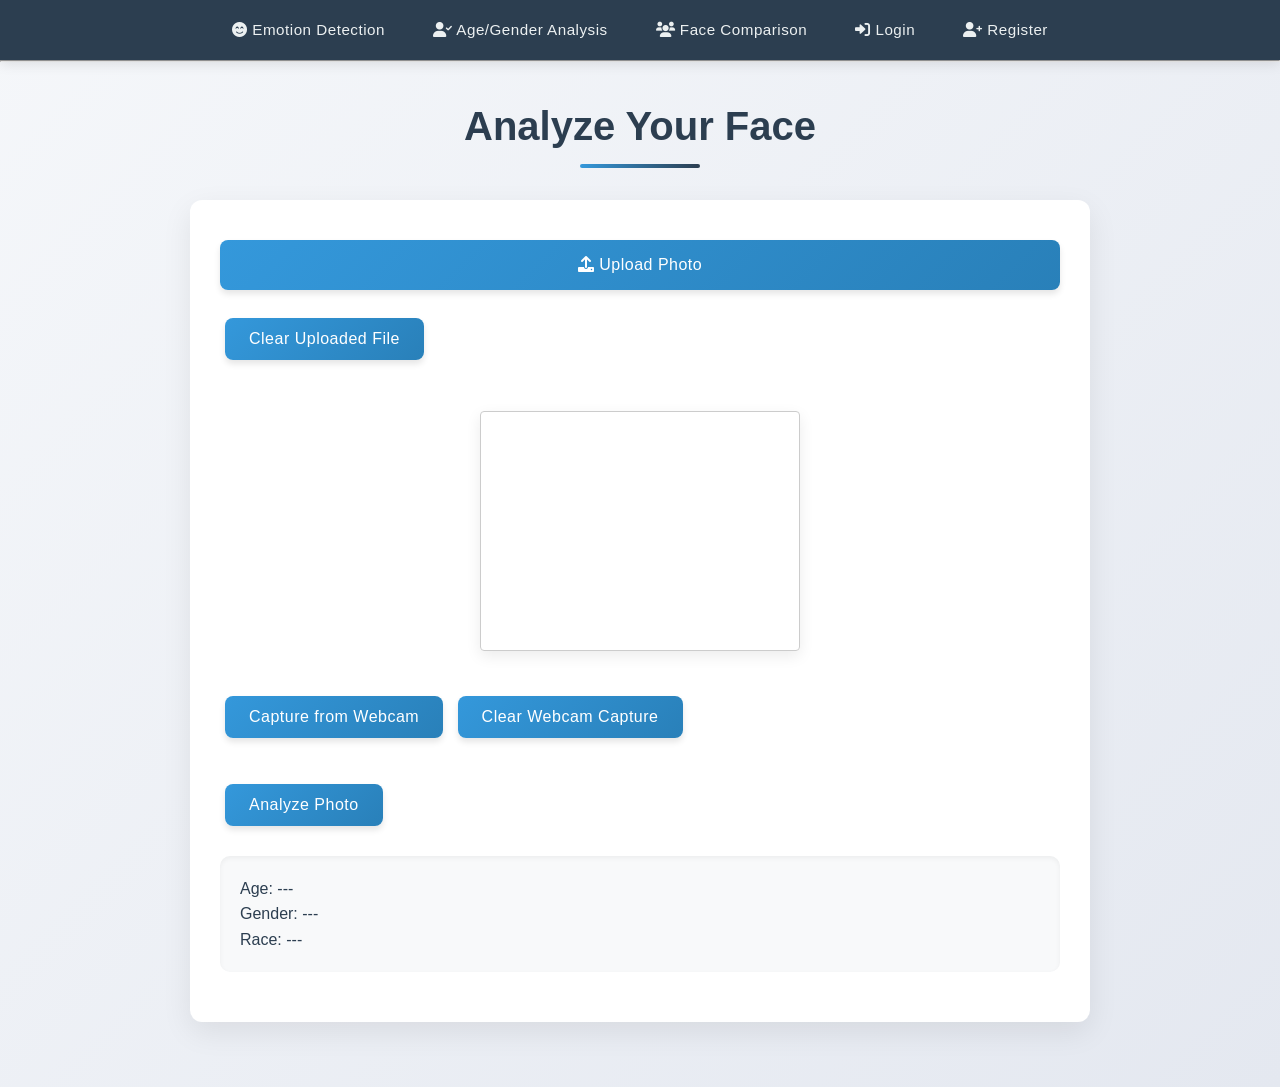
<file: frontend/analyze.html>
<!DOCTYPE html>
<html lang="en">
<head>
    <meta charset="UTF-8">
    <meta name="viewport" content="width=device-width, initial-scale=1.0">
    <title>Face Analysis</title>
    <link rel="stylesheet" href="https://cdnjs.cloudflare.com/ajax/libs/font-awesome/6.0.0-beta3/css/all.min.css">
    <link rel="stylesheet" href="style.css">
    <script src="script.js" defer></script>
</head>
<body>
    <nav class="navbar">
        <ul>
            <li><a href="index.html"><i class="fas fa-smile-beam"></i> Emotion Detection</a></li>
            <li><a href="analyze.html" class="active"><i class="fas fa-user-check"></i> Age/Gender Analysis</a></li>
            <li><a href="demo.html"><i class="fas fa-users"></i> Face Comparison</a></li>
            <li><a href="login.html"><i class="fas fa-sign-in-alt"></i> Login</a></li>
            <li><a href="register.html"><i class="fas fa-user-plus"></i> Register</a></li>
            <li><a href="profile.html"><i class="fas fa-id-card"></i> Profile</a></li>
        </ul>
    </nav>
    <hr class="nav-divider">

    <h1>Analyze Your Face</h1>

    <div class="container">
        <div class="file-input-container">
            <input type="file" id="uploadInput" accept="image/*">
            <label for="uploadInput" class="file-input-label"><i class="fas fa-upload"></i> Upload Photo</label>
            <div id="fileNameDisplay" class="file-name"></div>
        </div>
        
        <button id="clearUploadBtn">Clear Uploaded File</button><br><br>

        <video id="webcam" width="320" height="240" autoplay playsinline style="border: 1px solid #ccc; border-radius: 4px; margin-bottom: 10px;"></video><br>
        <button id="captureBtn">Capture from Webcam</button>
        <button id="clearCaptureBtn">Clear Webcam Capture</button><br><br>

        <canvas id="canvas" width="320" height="240" style="display:none;"></canvas>

        <button id="analyzeBtn">Analyze Photo</button>

        <div id="result" style="margin-top:20px;">
            <div>Age: <span id="age">---</span></div>
            <div>Gender: <span id="gender">---</span></div>
            <div>Race: <span id="race">---</span></div>
        </div>
    </div>

    <script>
    let capturedImage = null;

    document.addEventListener('DOMContentLoaded', function() {
        const uploadInput = document.getElementById('uploadInput');
        const analyzeBtn = document.getElementById('analyzeBtn');
        const captureBtn = document.getElementById('captureBtn');
        const clearUploadBtn = document.getElementById('clearUploadBtn');
        const clearCaptureBtn = document.getElementById('clearCaptureBtn');
        const canvas = document.getElementById('canvas');
        const webcam = document.getElementById('webcam');
        
        if (uploadInput) {
            uploadInput.addEventListener('change', function() {
                const fileName = this.files[0] ? this.files[0].name : '';
                document.getElementById('fileNameDisplay').textContent = fileName;
            });
        }

        if (webcam && !webcam.srcObject) {
            navigator.mediaDevices.getUserMedia({ video: true })
                .then((stream) => {
                    webcam.srcObject = stream;
                })
                .catch((err) => {
                    console.error("Error accessing webcam in analyze.html:", err);
                });
        }

        if (captureBtn && canvas && webcam) {
            captureBtn.addEventListener('click', () => {
                const ctx = canvas.getContext('2d');
                ctx.drawImage(webcam, 0, 0, canvas.width, canvas.height);
                capturedImage = canvas.toDataURL('image/jpeg');
                if (uploadInput) uploadInput.value = '';
                const fileNameDisplay = document.getElementById('fileNameDisplay');
                if (fileNameDisplay) fileNameDisplay.textContent = '';
                alert("Captured from webcam!");
            });
        }

        if (clearUploadBtn) {
            clearUploadBtn.addEventListener('click', () => {
                if (uploadInput) uploadInput.value = '';
                const fileNameDisplay = document.getElementById('fileNameDisplay');
                if (fileNameDisplay) fileNameDisplay.textContent = '';
                alert("Uploaded file cleared.");
            });
        }

        if (clearCaptureBtn) {
            clearCaptureBtn.addEventListener('click', () => {
                capturedImage = null;
                alert("Webcam capture cleared.");
            });
        }

        if (uploadInput) {
            uploadInput.addEventListener('change', () => {
                if (uploadInput.files.length > 0) {
                    capturedImage = null;
                }
            });
        }

        if (analyzeBtn) {
            analyzeBtn.addEventListener('click', async () => {
                if (capturedImage) {
                    await sendImageForAnalysis(capturedImage);
                } else if (uploadInput && uploadInput.files.length > 0) {
                    const file = uploadInput.files[0];
                    const reader = new FileReader();
                    reader.onloadend = async function () {
                        await sendImageForAnalysis(reader.result);
                    };
                    reader.readAsDataURL(file);
                } else {
                    alert("Please upload a photo or capture from webcam first.");
                }
            });
        }
    });

    async function sendImageForAnalysis(imageData) {
        try {
            const response = await fetch('http://127.0.0.1:5000/api/analyze', {
                method: 'POST',
                headers: { 'Content-Type': 'application/json' },
                body: JSON.stringify({ image: imageData })
            });

            const data = await response.json();

            if (response.ok) {
                document.getElementById('age').textContent = data.age;
                document.getElementById('gender').textContent = data.gender;
                document.getElementById('race').textContent = data.race;
            } else {
                alert(data.error);
            }
        } catch (error) {
            console.error("Error analyzing image:", error);
            alert("Failed to analyze image.");
        }
    }
    </script>
</body>
</html>
</file>
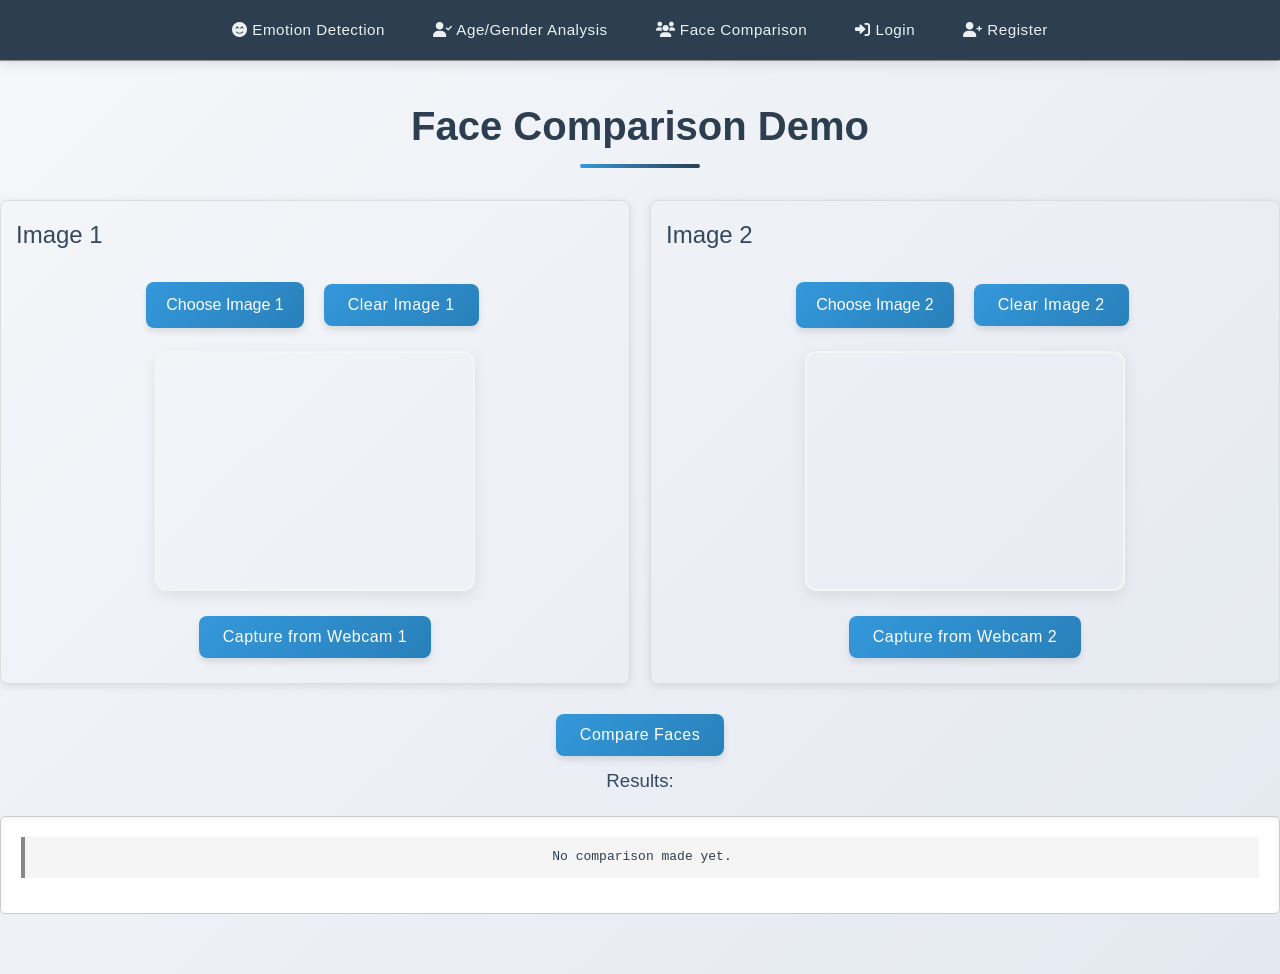
<file: frontend/demo.html>
<!DOCTYPE html>
<html lang="en">
<head>
  <meta charset="UTF-8" />
  <title>Face Comparison Demo</title>
  <style>
    body {
      font-family: Arial, sans-serif;
    }
    video, canvas, img {
      border: 1px solid #ccc;
      margin: 5px;
    }
    .container {
      margin-bottom: 20px;
    }
    code {
      display: block;
      background: #f5f5f5;
      padding: 10px;
      border-left: 4px solid #888;
      white-space: pre-wrap;
      margin-bottom: 15px;
    }
    pre#result {
      background: #fff;
      padding: 20px;
      border: 1px solid #ccc;
      border-radius: 5px;
    }

    .input-group {
      display: flex;
      justify-content: center;
      align-items: center;
      gap: 15px;
      flex-wrap: wrap;
      margin-bottom: 10px;
    }

    .button-center {
      text-align: center;
      margin-top: 10px;
    }

    .file-label {
      padding: 10px 20px;
      font-size: 16px;
      background: linear-gradient(135deg, #3498db 0%, #2980b9 100%);
      color: white;
      border: none;
      border-radius: 8px;
      cursor: pointer;
      transition: all 0.3s ease;
      display: inline-block;
      text-align: center;
      box-shadow: 0 4px 6px rgba(0, 0, 0, 0.1);
    }
    
    .file-label:hover {
      background: linear-gradient(135deg, #2980b9 0%, #2c3e50 100%);
      transform: translateY(-2px);
      box-shadow: 0 6px 12px rgba(0, 0, 0, 0.15);
    }

    input[type="file"] {
      display: none;
    }

    .comparison-container {
      display: flex;
      justify-content: space-between;
      gap: 20px;
      flex-wrap: wrap;
    }

    .image-container {
      flex: 1;
      min-width: 320px;
      border: 1px solid #ddd;
      border-radius: 8px;
      padding: 15px;
      box-shadow: 0 2px 8px rgba(0,0,0,0.1);
    }

    .compare-section {
      width: 100%;
      text-align: center;
      margin-top: 20px;
    }

  </style>
  <link rel="stylesheet" href="https://cdnjs.cloudflare.com/ajax/libs/font-awesome/6.0.0-beta3/css/all.min.css">
  <link rel="stylesheet" href="style.css">
  <script src="script.js"></script>
</head>
<body>
  <nav class="navbar">
    <ul>
        <li><a href="index.html" class="active"><i class="fas fa-smile-beam"></i> Emotion Detection</a></li>
        <li><a href="analyze.html"><i class="fas fa-user-check"></i> Age/Gender Analysis</a></li>
        <li><a href="demo.html"><i class="fas fa-users"></i> Face Comparison</a></li>
        <li><a href="login.html"><i class="fas fa-sign-in-alt"></i> Login</a></li>
        <li><a href="register.html"><i class="fas fa-user-plus"></i> Register</a></li>
        <li><a href="profile.html"><i class="fas fa-id-card"></i> Profile</a></li>
    </ul>
  </nav>
<hr class="nav-divider">

<h1>Face Comparison Demo</h1>

<div class="comparison-container">
  <div class="image-container">
    <h2>Image 1</h2>
    <div class="input-group">
      <label for="file1" class="file-label">Choose Image 1</label>
      <input type="file" id="file1" accept="image/*">
      <button onclick="clearImage(1)">Clear Image 1</button>
    </div>
    <video id="video1" width="320" height="240" autoplay playsinline></video>
    <div class="button-center">
      <button onclick="captureFromWebcam(1)">Capture from Webcam 1</button>
    </div>
  </div>

  <div class="image-container">
    <h2>Image 2</h2>
    <div class="input-group">
      <label for="file2" class="file-label">Choose Image 2</label>
      <input type="file" id="file2" accept="image/*">
      <button onclick="clearImage(2)">Clear Image 2</button>
    </div>
    <video id="video2" width="320" height="240" autoplay playsinline></video>
    <div class="button-center">
      <button onclick="captureFromWebcam(2)">Capture from Webcam 2</button>
    </div>
  </div>
</div>

<div class="compare-section">
  <button onclick="compareFaces()">Compare Faces</button>

  <h3>Results:</h3>
  <pre id="result"><code>No comparison made yet.</code></pre>
</div>

<script>
  let img1 = null, img2 = null;

  async function startWebcams() {
    const stream = await navigator.mediaDevices.getUserMedia({ video: true });
    document.getElementById("video1").srcObject = stream;
    document.getElementById("video2").srcObject = stream;
  }

  function captureFromWebcam(num) {
    const video = document.getElementById("video" + num);
    const canvas = document.createElement("canvas");
    canvas.width = 320;
    canvas.height = 240;
    const ctx = canvas.getContext("2d");
    ctx.drawImage(video, 0, 0, canvas.width, canvas.height);
    const imgData = canvas.toDataURL("image/jpeg");

    if (num === 1) {
      img1 = imgData;
    } else {
      img2 = imgData;
    }

    alert(`Captured Image ${num}`);
  }

  function clearImage(num) {
    if (num === 1) {
      img1 = null;
      document.getElementById("file1").value = '';
    } else {
      img2 = null;
      document.getElementById("file2").value = '';
    }
    alert(`Cleared Image ${num}`);
  }

  document.getElementById('file1').addEventListener('change', function (e) {
    const reader = new FileReader();
    reader.onload = () => img1 = reader.result;
    reader.readAsDataURL(e.target.files[0]);
  });

  document.getElementById('file2').addEventListener('change', function (e) {
    const reader = new FileReader();
    reader.onload = () => img2 = reader.result;
    reader.readAsDataURL(e.target.files[0]);
  });

  async function compareFaces() {
    if (!img1 || !img2) {
      alert("Please provide both images.");
      return;
    }

    document.getElementById("result").innerHTML = "<code>Processing...</code>";

    try {
      const response = await fetch("http://127.0.0.1:5000/api/demo_compare", {
        method: "POST",
        headers: { "Content-Type": "application/json" },
        body: JSON.stringify({ image1: img1, image2: img2 })
      });

      const data = await response.json();

      const outputHTML = `
<code>Base64 Image 1 (first 100 chars):\n${data.base64_sample_img1}</code>
<code>Base64 Image 2 (first 100 chars):\n${data.base64_sample_img2}</code>

<code>NumPy Array Sample - Image 1:\n${data.array_sample_img1}</code>
<code>NumPy Array Sample - Image 2:\n${data.array_sample_img2}</code>

<code>DeepFace Results:\n- Similarity Score: ${data.similarity}\n- Confidence Score: ${data.confidence !== null ? data.confidence : "N/A"}\n- Verified Match: ${data.verified ? "Yes" : "No"}</code>
      `;

      document.getElementById("result").innerHTML = outputHTML;
    } catch (error) {
      document.getElementById("result").innerHTML = "<code>Error processing images.</code>";
    }
  }

  startWebcams();
</script>
</body>
</html>
</file>
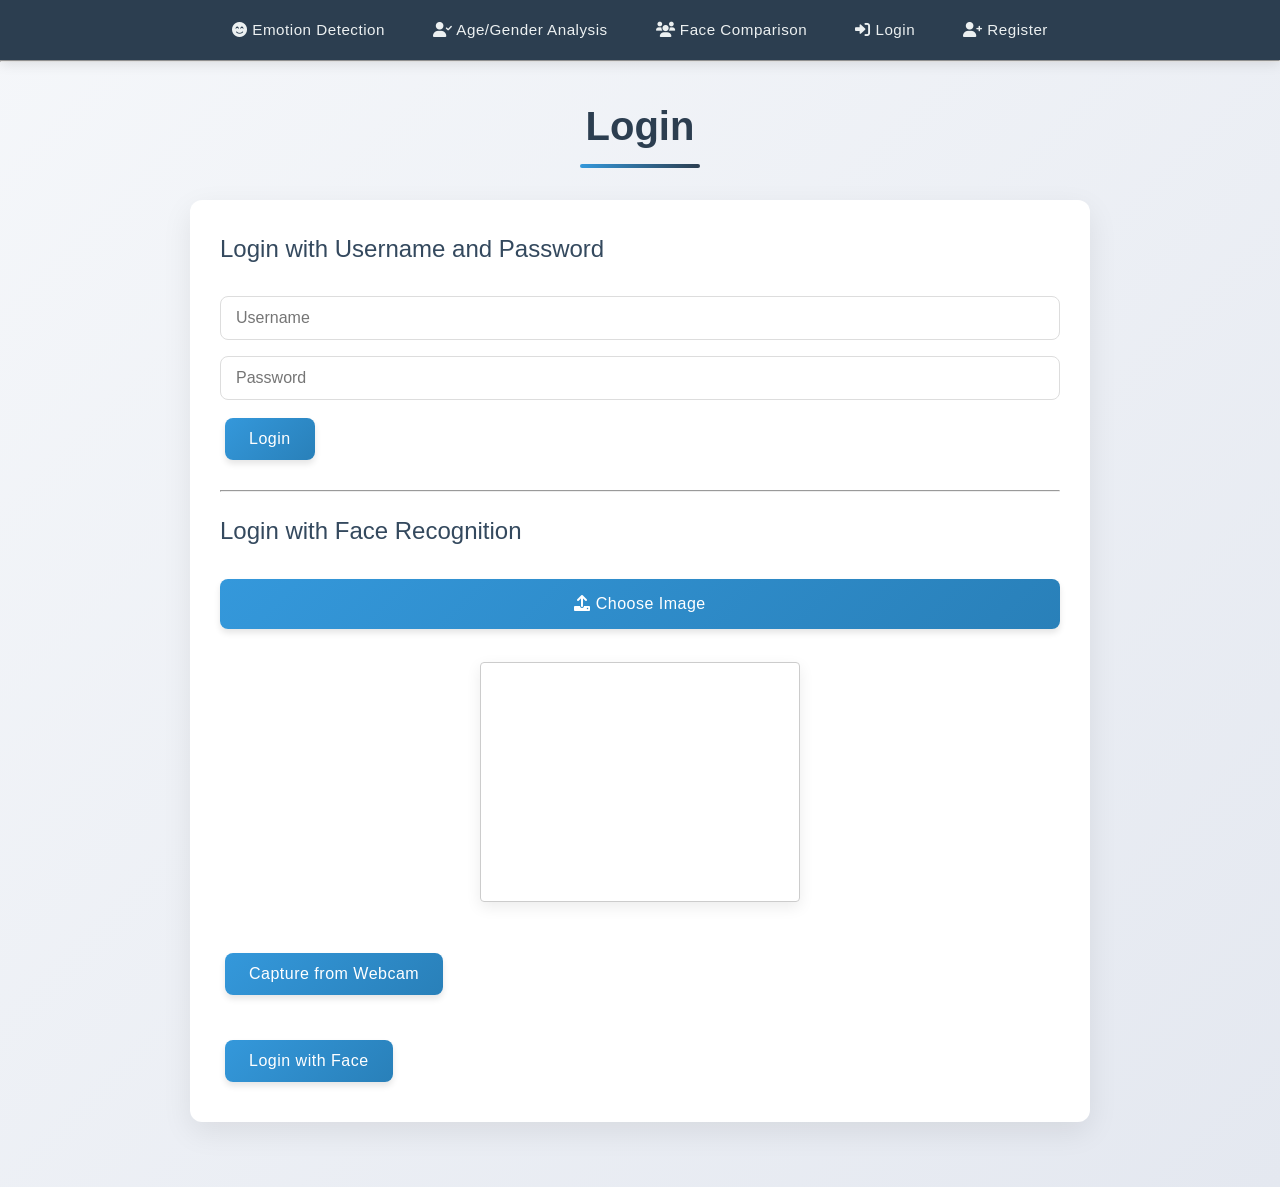
<file: frontend/login.html>
<!DOCTYPE html>
<html lang="en">
<head>
    <meta charset="UTF-8">
    <meta name="viewport" content="width=device-width, initial-scale=1.0">
    <title>Login</title>
    <link rel="stylesheet" href="https://cdnjs.cloudflare.com/ajax/libs/font-awesome/6.0.0-beta3/css/all.min.css">
    <link rel="stylesheet" href="style.css"> 
    <script src="script.js"></script>
</head>
<body>
    <nav class="navbar">
        <ul>
            <li><a href="index.html"><i class="fas fa-smile-beam"></i> Emotion Detection</a></li>
            <li><a href="analyze.html"><i class="fas fa-user-check"></i> Age/Gender Analysis</a></li>
            <li><a href="demo.html"><i class="fas fa-users"></i> Face Comparison</a></li>
            <li><a href="login.html"><i class="fas fa-sign-in-alt"></i> Login</a></li>
            <li><a href="register.html"><i class="fas fa-user-plus"></i> Register</a></li>
            <li><a href="profile.html"><i class="fas fa-id-card"></i> Profile</a></li>
        </ul>
      </nav>
    <hr class="nav-divider">

    <h1>Login</h1>

    <div class="container">

        <h2>Login with Username and Password</h2>
        <form id="loginForm">
            <input type="text" id="username" placeholder="Username" required><br>
            <input type="password" id="password" placeholder="Password" required><br>
            <button type="submit">Login</button>
        </form>

        <hr style="margin: 20px 0;">

        <h2>Login with Face Recognition</h2>

        <div class="file-input-container">
            <input type="file" id="faceUpload" accept="image/*">
            <label for="faceUpload" class="file-input-label"><i class="fas fa-upload"></i> Choose Image</label>
            <div id="fileNameDisplay" class="file-name"></div>
        </div>

        <video id="video" width="320" height="240" autoplay playsinline style="border:1px solid #ccc; border-radius:4px;"></video><br>
        <button id="captureBtn">Capture from Webcam</button><br><br>
        <canvas id="canvas" width="320" height="240" style="display:none;"></canvas>
        <button id="faceLoginBtn">Login with Face</button>

    </div>


    <script>
    let capturedImage = null;

    document.addEventListener('DOMContentLoaded', function() {
        updateNavigation();
        
        if (checkLoginStatus()) {
            window.location.href = "profile.html";
        }
    });

    document.getElementById('loginForm').addEventListener('submit', async (e) => {
        e.preventDefault();

        const username = document.getElementById('username').value;
        const password = document.getElementById('password').value;

        try {
            const response = await fetch('http://127.0.0.1:5000/api/login', {
                method: 'POST',
                headers: { 'Content-Type': 'application/json' },
                body: JSON.stringify({ username, password })
            });

            const data = await response.json();

            if (response.ok) {
                loginUser(username);
                alert(data.message);
            } else {
                alert(data.error);
            }
        } catch (error) {
            console.error('Login error:', error);
            
            if (username && password) {
                loginUser(username);
                alert("Login successful!");
            } else {
                alert('An error occurred during login.');
            }
        }
    });

    document.getElementById('faceUpload').addEventListener('change', function() {
        const fileName = this.files[0] ? this.files[0].name : '';
        document.getElementById('fileNameDisplay').textContent = fileName;
    });

    navigator.mediaDevices.getUserMedia({ video: true })
        .then((stream) => {
            document.getElementById('video').srcObject = stream;
        })
        .catch((err) => {
            console.error("Error accessing webcam:", err);
        });

    document.getElementById('captureBtn').addEventListener('click', () => {
        const canvas = document.getElementById('canvas');
        const ctx = canvas.getContext('2d');
        const video = document.getElementById('video');
        ctx.drawImage(video, 0, 0, canvas.width, canvas.height);
        capturedImage = canvas.toDataURL('image/jpeg');
        alert("Captured from webcam!");
    });

    document.getElementById('faceLoginBtn').addEventListener('click', async () => {
        const fileInput = document.getElementById('faceUpload');

        let imageToUse = null;

        if (fileInput.files.length > 0) {
            const reader = new FileReader();
            reader.onloadend = async function () {
                imageToUse = reader.result;
                await sendImageForFaceLogin(imageToUse);
            };
            reader.readAsDataURL(fileInput.files[0]);
        } else if (capturedImage) {
            await sendImageForFaceLogin(capturedImage);
        } else {
            alert("Please upload a photo or capture from webcam first.");
        }
    });

    async function sendImageForFaceLogin(imageData) {
        try {
            const response = await fetch('http://127.0.0.1:5000/api/login_face', {
                method: 'POST',
                headers: { 'Content-Type': 'application/json' },
                body: JSON.stringify({ image: imageData })
            });

            const data = await response.json();

            if (response.ok) {
                loginUser(data.username);
                alert("Welcome, " + data.username + "!");
            } else {
                alert(data.error);
            }
        } catch (error) {
            console.error('Face login error:', error);
            
            const demoUsername = "demo_user";
            loginUser(demoUsername);
            alert("Welcome, " + demoUsername + "!");
        }
    }
    </script>

</body>
</html>
</file>
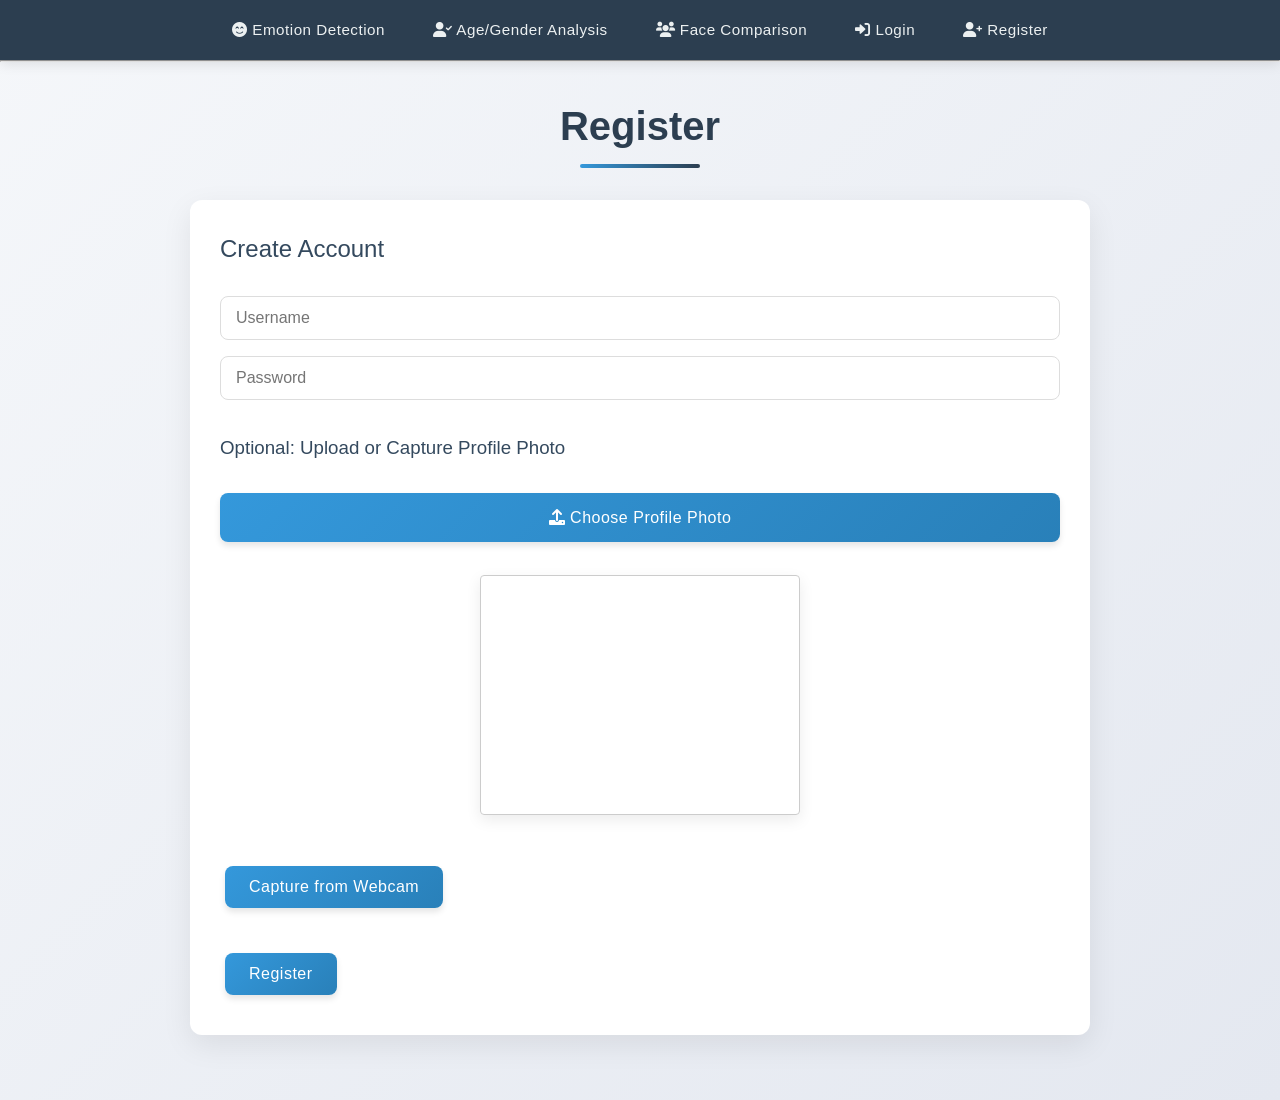
<file: frontend/register.html>
<!DOCTYPE html>
<html lang="en">
<head>
    <meta charset="UTF-8">
    <meta name="viewport" content="width=device-width, initial-scale=1.0">
    <title>Register</title>
    <link rel="stylesheet" href="https://cdnjs.cloudflare.com/ajax/libs/font-awesome/6.0.0-beta3/css/all.min.css">
    <link rel="stylesheet" href="style.css">
    <script src="script.js"></script>
</head>
<body>
    <nav class="navbar">
        <ul>
            <li><a href="index.html" class="active"><i class="fas fa-smile-beam"></i> Emotion Detection</a></li>
            <li><a href="analyze.html"><i class="fas fa-user-check"></i> Age/Gender Analysis</a></li>
            <li><a href="demo.html"><i class="fas fa-users"></i> Face Comparison</a></li>
            <li><a href="login.html"><i class="fas fa-sign-in-alt"></i> Login</a></li>
            <li><a href="register.html"><i class="fas fa-user-plus"></i> Register</a></li>
            <li><a href="profile.html"><i class="fas fa-id-card"></i> Profile</a></li>
        </ul>
      </nav>
    <hr class="nav-divider">

    <h1>Register</h1>

    <div class="container">

        <h2>Create Account</h2>
        <form id="registerForm">
            <input type="text" id="username" placeholder="Username" required><br>
            <input type="password" id="password" placeholder="Password" required><br><br>

            <h3>Optional: Upload or Capture Profile Photo</h3>

            <div class="file-input-container">
                <input type="file" id="profileUpload" accept="image/*">
                <label for="profileUpload" class="file-input-label"><i class="fas fa-upload"></i> Choose Profile Photo</label>
                <div id="fileNameDisplay" class="file-name"></div>
            </div>

            <video id="video" width="320" height="240" autoplay playsinline style="border: 1px solid #ccc; border-radius: 4px;"></video><br>
            <button id="captureBtn" type="button">Capture from Webcam</button><br><br>

            <canvas id="canvas" width="320" height="240" style="display:none;"></canvas>

            <button type="submit">Register</button>
        </form>

    </div>

    <script>
    let capturedImage = null;

    document.getElementById('profileUpload').addEventListener('change', function() {
        const fileName = this.files[0] ? this.files[0].name : '';
        document.getElementById('fileNameDisplay').textContent = fileName;
    });

    navigator.mediaDevices.getUserMedia({ video: true })
        .then((stream) => {
            document.getElementById('video').srcObject = stream;
        })
        .catch((err) => {
            console.error("Error accessing webcam:", err);
        });

    document.getElementById('captureBtn').addEventListener('click', () => {
        const canvas = document.getElementById('canvas');
        const ctx = canvas.getContext('2d');
        const video = document.getElementById('video');
        ctx.drawImage(video, 0, 0, canvas.width, canvas.height);
        capturedImage = canvas.toDataURL('image/jpeg');
        alert("Captured photo from webcam!");
    });

    document.getElementById('registerForm').addEventListener('submit', async (e) => {
        e.preventDefault();

        const username = document.getElementById('username').value;
        const password = document.getElementById('password').value;
        const fileInput = document.getElementById('profileUpload');

        let profilePicture = null;

        if (fileInput.files.length > 0) {
            const reader = new FileReader();
            reader.onloadend = async function () {
                profilePicture = reader.result;
                await registerUser(username, password, profilePicture);
            };
            reader.readAsDataURL(fileInput.files[0]);
        } else if (capturedImage) {
            await registerUser(username, password, capturedImage);
        } else {
            await registerUser(username, password, null);
        }
    });

    async function registerUser(username, password, profilePicture) {
        try {
            const response = await fetch('http://127.0.0.1:5000/api/register', {
                method: 'POST',
                headers: { 'Content-Type': 'application/json' },
                body: JSON.stringify({ username, password, profile_picture: profilePicture })
            });

            const data = await response.json();

            if (response.ok) {
                alert(data.message);
                window.location.href = "login.html";
            } else {
                alert(data.error);
            }
        } catch (error) {
            console.error('Registration error:', error);
            alert('An error occurred during registration.');
        }
    }
    </script>

</body>
</html>
</file>
<file: frontend/style.css>
/* Base styles and resets */
* {
    margin: 0;
    padding: 0;
    box-sizing: border-box;
  }
  
  body {
    font-family: 'Segoe UI', Tahoma, Geneva, Verdana, sans-serif;
    background: linear-gradient(135deg, #f5f7fa 0%, #e4e8f0 100%);
    color: #2c3e50;
    line-height: 1.6;
    min-height: 100vh;
    padding-bottom: 40px;
    margin: 0;
  }
  
  /* Modern Navbar */
  .navbar {
    background-color: #2c3e50;
    box-shadow: 0 4px 12px rgba(0, 0, 0, 0.1);
    position: sticky;
    top: 0;
    z-index: 1000;
    width: 100%;
  }
  
  .navbar ul {
    display: flex;
    justify-content: center;
    flex-wrap: wrap;
    list-style-type: none;
    padding: 0;
    margin: 0;
  }
  
  .navbar ul li {
    position: relative;
  }
  
  .navbar ul li a {
    display: block;
    color: #ecf0f1;
    padding: 18px 24px;
    text-decoration: none;
    font-weight: 500;
    font-size: 0.95rem;
    letter-spacing: 0.5px;
    transition: all 0.3s ease;
  }
  
  .navbar ul li a:hover {
    background-color: rgba(255, 255, 255, 0.1);
    color: #3498db;
  }
  
 
  
  /* Page Headers */
  h1 {
    text-align: center;
    color: #2c3e50;
    margin: 2rem 0;
    font-weight: 600;
    font-size: 2.5rem;
    position: relative;
    padding-bottom: 10px;
  }
  
  h1::after {
    content: '';
    position: absolute;
    bottom: 0;
    left: 50%;
    transform: translateX(-50%);
    width: 120px;
    height: 4px;
    background: linear-gradient(90deg, #3498db, #2c3e50);
    border-radius: 2px;
  }
  
  h2, h3 {
    color: #34495e;
    margin-bottom: 1.2rem;
    font-weight: 500;
  }
  
  /* Main containers */
  .container {
    background-color: #ffffff;
    border-radius: 12px;
    box-shadow: 0 10px 30px rgba(0, 0, 0, 0.08);
    padding: 30px;
    margin: 25px auto;
    max-width: 900px;
    width: 90%;
    transition: transform 0.3s ease;
  }
  
  /* Forms and Inputs */
  input[type="text"],
  input[type="password"],
  input[type="email"],
  input[type="number"],
  textarea,
  select {
    width: 100%;
    padding: 12px 15px;
    margin: 8px 0;
    display: inline-block;
    border: 1px solid #ddd;
    border-radius: 8px;
    box-sizing: border-box;
    font-family: inherit;
    font-size: 1rem;
    transition: border-color 0.3s, box-shadow 0.3s;
  }
  
  input[type="text"]:focus,
  input[type="password"]:focus {
    border-color: #3498db;
    box-shadow: 0 0 0 3px rgba(52, 152, 219, 0.25);
    outline: none;
  }
  
  /* Buttons */
  button {
    background: linear-gradient(135deg, #3498db 0%, #2980b9 100%);
    color: white;
    border: none;
    padding: 12px 24px;
    margin: 10px 5px;
    border-radius: 8px;
    cursor: pointer;
    font-size: 1rem;
    font-weight: 500;
    letter-spacing: 0.5px;
    transition: all 0.3s ease;
    box-shadow: 0 4px 6px rgba(0, 0, 0, 0.1);
  }
  
  button:hover {
    background: linear-gradient(135deg, #2980b9 0%, #2c3e50 100%);
    transform: translateY(-2px);
    box-shadow: 0 6px 12px rgba(0, 0, 0, 0.15);
  }
  
  button:disabled {
    background: #bdc3c7;
    cursor: not-allowed;
    transform: none;
    box-shadow: none;
  }
  
  /* Video/Canvas elements */
  video, canvas {
    max-width: 100%;
    border-radius: 12px;
    margin: 15px auto;
    display: block;
    box-shadow: 0 5px 15px rgba(0, 0, 0, 0.08);
    border: 2px solid #f5f5f5;
  }
  
  /* Results display */
  #result, .result-panel {
    background-color: #f8f9fa;
    border-radius: 10px;
    padding: 20px;
    margin: 20px 0;
    box-shadow: inset 0 2px 5px rgba(0, 0, 0, 0.05);
  }
  
  /* Status messages */
  #status, .status-message {
    padding: 12px;
    border-radius: 8px;
    margin: 15px 0;
    text-align: center;
    background-color: #e3f2fd;
    color: #0d47a1;
    font-weight: 500;
  }
  
  /* Visual indicators for emotion analysis */
  .emotion-indicator {
    display: inline-block;
    padding: 5px 10px;
    border-radius: 20px;
    font-weight: bold;
    margin: 5px;
  }
  
  .emotion-happy {
    background-color: #abebc6;
    color: #196f3d;
  }
  
  .emotion-sad {
    background-color: #aed6f1;
    color: #1a5276;
  }
  
  .emotion-angry {
    background-color: #f5b7b1;
    color: #922b21;
  }
  
  .emotion-neutral {
    background-color: #f2f3f4;
    color: #566573;
  }
  
  .emotion-surprise {
    background-color: #fadbd8;
    color: #943126;
  }
  
  .emotion-fear {
    background-color: #d2b4de;
    color: #6c3483;
  }
  
  .emotion-disgust {
    background-color: #abebc6;
    color: #196f3d;
  }
  
  /* Utility classes */
  .text-center { text-align: center; }
  .mt-2 { margin-top: 20px; }
  .flex { display: flex; }
  .justify-center { justify-content: center; }
  .gap-2 { gap: 20px; }
  
  /* Responsive design */
  @media (max-width: 768px) {
    .navbar ul {
      flex-direction: column;
    }
    
    .navbar ul li {
      width: 100%;
      text-align: center;
    }
    
    .navbar ul li a {
      padding: 12px;
    }
    
    .container {
      width: 95%;
      padding: 20px;
    }
    
    h1 {
      font-size: 2rem;
    }
    
    button {
      width: 100%;
      margin: 5px 0;
    }
  }

  /* Custom file upload button styling */
.file-input-container {
    position: relative;
    display: inline-block;
    width: 100%;
    margin: 10px 0;
  }
  
  .file-input-container input[type="file"] {
    position: absolute;
    left: 0;
    top: 0;
    opacity: 0;
    width: 100%;
    height: 100%;
    cursor: pointer;
    z-index: 2;
  }
  
  .file-input-label {
    background: linear-gradient(135deg, #3498db 0%, #2980b9 100%);
    color: white;
    border: none;
    padding: 12px 24px;
    border-radius: 8px;
    font-size: 1rem;
    font-weight: 500;
    letter-spacing: 0.5px;
    transition: all 0.3s ease;
    box-shadow: 0 4px 6px rgba(0, 0, 0, 0.1);
    display: inline-block;
    text-align: center;
    width: 100%;
    cursor: pointer;
  }
  
  .file-input-label:hover {
    background: linear-gradient(135deg, #2980b9 0%, #2c3e50 100%);
    transform: translateY(-2px);
    box-shadow: 0 6px 12px rgba(0, 0, 0, 0.15);
  }
  
  .file-name {
    margin-top: 8px;
    font-size: 0.9rem;
    color: #555;
  }
</file>
